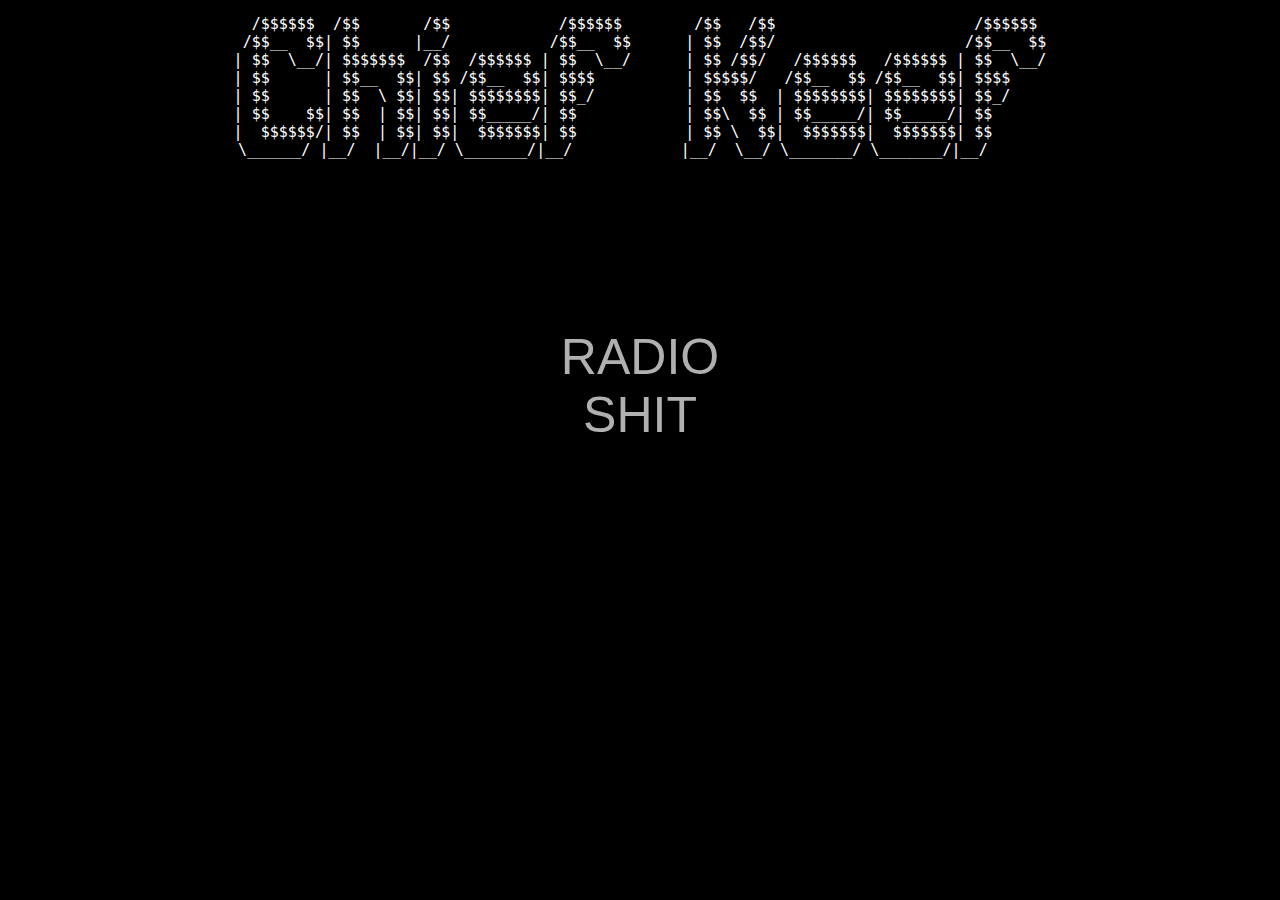
<file: index.html>
<!DOCTYPE html>
<html>
<head>
	<meta charset="UTF-8">
	<title>Website</title>
    <link href="./css/style.css" rel="stylesheet">
</head>
<body>
	<pre>
  /$$$$$$  /$$       /$$            /$$$$$$        /$$   /$$                      /$$$$$$ 
 /$$__  $$| $$      |__/           /$$__  $$      | $$  /$$/                     /$$__  $$
| $$  \__/| $$$$$$$  /$$  /$$$$$$ | $$  \__/      | $$ /$$/   /$$$$$$   /$$$$$$ | $$  \__/
| $$      | $$__  $$| $$ /$$__  $$| $$$$          | $$$$$/   /$$__  $$ /$$__  $$| $$$$    
| $$      | $$  \ $$| $$| $$$$$$$$| $$_/          | $$  $$  | $$$$$$$$| $$$$$$$$| $$_/    
| $$    $$| $$  | $$| $$| $$_____/| $$            | $$\  $$ | $$_____/| $$_____/| $$      
|  $$$$$$/| $$  | $$| $$|  $$$$$$$| $$            | $$ \  $$|  $$$$$$$|  $$$$$$$| $$      
 \______/ |__/  |__/|__/ \_______/|__/            |__/  \__/ \_______/ \_______/|__/       
 
    </pre>
    
   <br>
   
   <div id="hyper-links">
      <a href="radio.html">RADIO</a><br>
      <a href="shit.html">SHIT</a><br>
   </div>


</body>
</html>
</file>
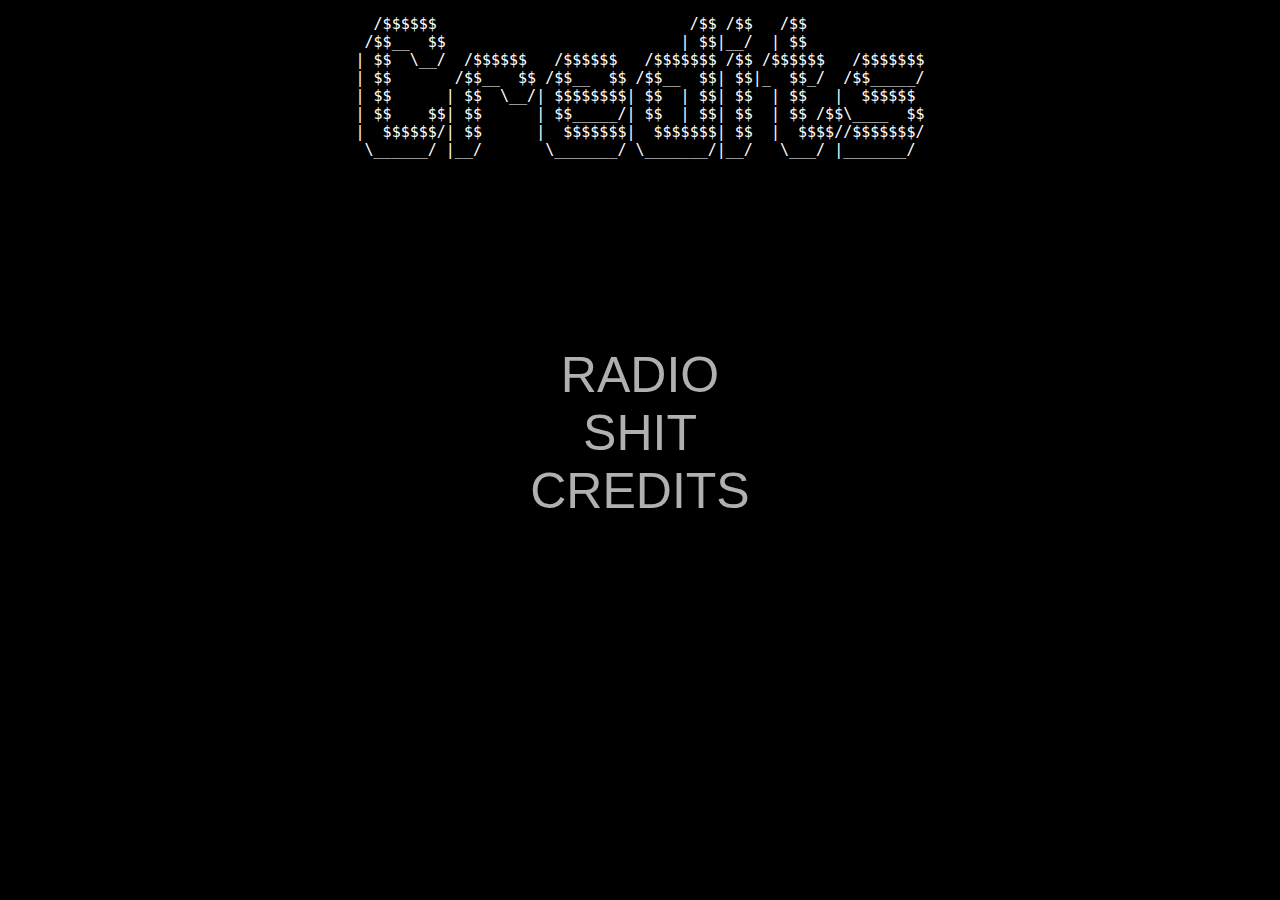
<file: credits.html>
<!DOCTYPE html>
<html>
<head>
	<meta charset="UTF-8">
	<title>Skid Social</title>
    <link href="./css/style.css" rel="stylesheet">
</head>
<body>
 	<pre>
  /$$$$$$                            /$$ /$$   /$$             
 /$$__  $$                          | $$|__/  | $$             
| $$  \__/  /$$$$$$   /$$$$$$   /$$$$$$$ /$$ /$$$$$$   /$$$$$$$
| $$       /$$__  $$ /$$__  $$ /$$__  $$| $$|_  $$_/  /$$_____/
| $$      | $$  \__/| $$$$$$$$| $$  | $$| $$  | $$   |  $$$$$$ 
| $$    $$| $$      | $$_____/| $$  | $$| $$  | $$ /$$\____  $$
|  $$$$$$/| $$      |  $$$$$$$|  $$$$$$$| $$  |  $$$$//$$$$$$$/
 \______/ |__/       \_______/ \_______/|__/   \___/ |_______/ 


  </pre>
    
  <br>

   <div id="hyper-links">
      <a href="radio.html">RADIO</a><br>
      <a href="shit.html">SHIT</a><br>
      <a href="credits.html">CREDITS</a>
   </div>
    


</body>
</html>
</file>
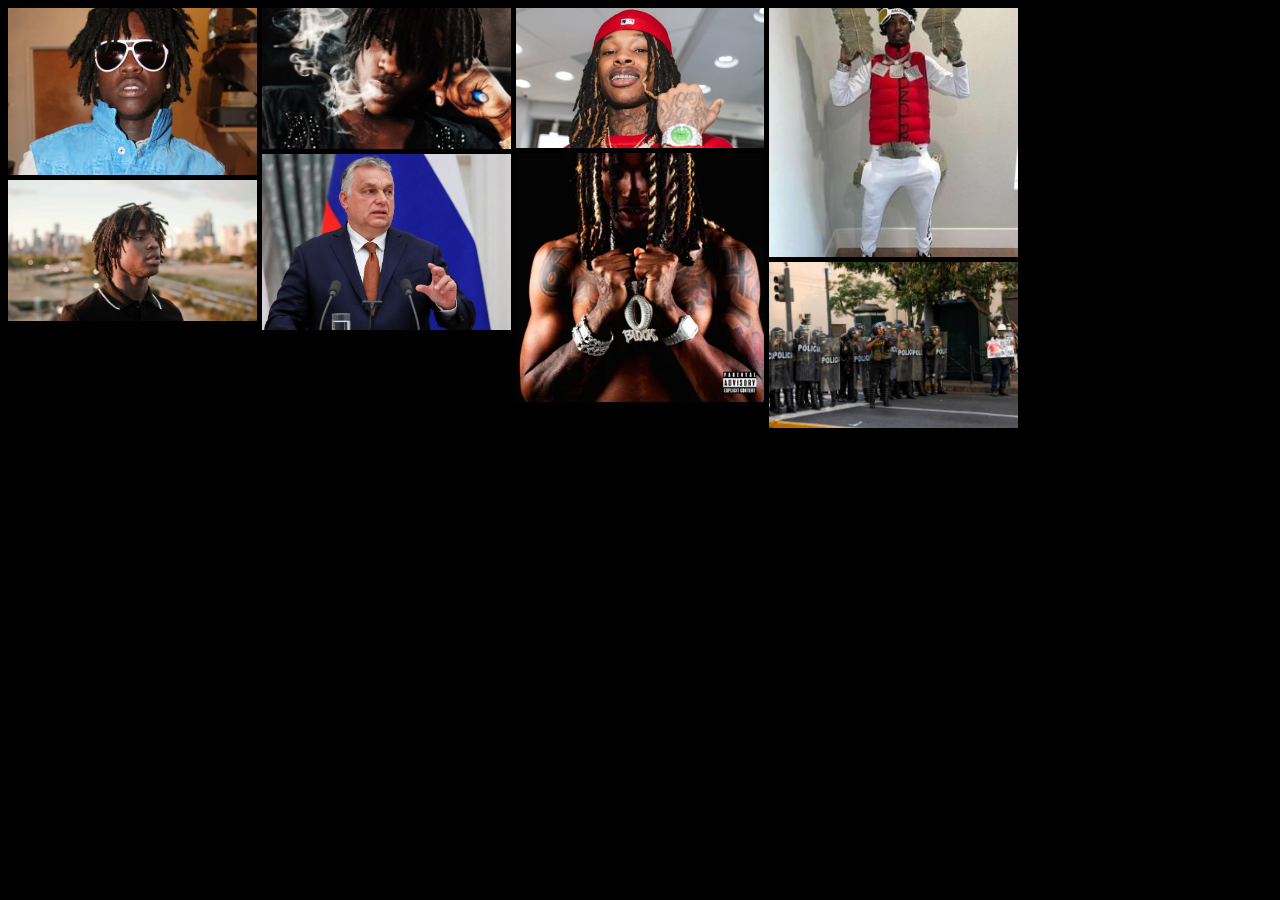
<file: shit.html>
<!DOCTYPE html>
<html>
<head>
	<meta charset="UTF-8">
	<title>Skid Social</title>
	<link href="./css/style.css" rel="stylesheet">
</head>
<body>
	<div id="gallery">
  
	   <img src="./images/shit/chiefkeef.webp">
	   <img src="./images/shit/chiefkeef2.png">
	   <img src="./images/shit/chiefkeef3.webp">
	   <img src="./images/shit/hungary.jpg">
	   <img src="./images/shit/von1.jpg">
	   <img src="./images/shit/von2.webp">
	   <img src="./images/shit/yungboah.jpg">
	   <img src="./images/shit/peru.jpg">


  
  </div>
 
 </body>
</html>
</file>
<file: css/style.css>
body {
    
    color: white;
    background-color: black;
    font-family: sans-serif;
}


pre {
    text-align: center;
    font-size: 15px;
}

#hyper-links {
    padding-top: 100px;
    text-align: center;
    font-size: 50px;
}

a {
    text-decoration: none;
    color: rgb(176, 176, 176);
}

a:hover {
    text-decoration: underline;
}

#gallery {
   line-height:0;
   -webkit-column-count:5; /* split it into 5 columns */
   -webkit-column-gap:5px; /* give it a 5px gap between columns */
   -moz-column-count:5;
   -moz-column-gap:5px;
   column-count:5;
   column-gap:5px;
}


#gallery img {
   width: 100% !important;
   height: auto !important;
   margin-bottom:5px; /* to match column gap */
}


@media (max-width: 1200px) {
   #gallery {
    -moz-column-count:    4;
    -webkit-column-count: 4;
    column-count:         4;
   }
}

@media (max-width: 1000px) {
   #gallery {
    -moz-column-count:    3;
    -webkit-column-count: 3;
    column-count:         3;
   }
}

@media (max-width: 800px) {
   #gallery {
    -moz-column-count:    2;
    -webkit-column-count: 2;
    column-count:         2;
   }
}

@media (max-width: 400px) {
   #gallery {
    -moz-column-count:    1;
    -webkit-column-count: 1;
    column-count:         1;
   }
}
</file>
